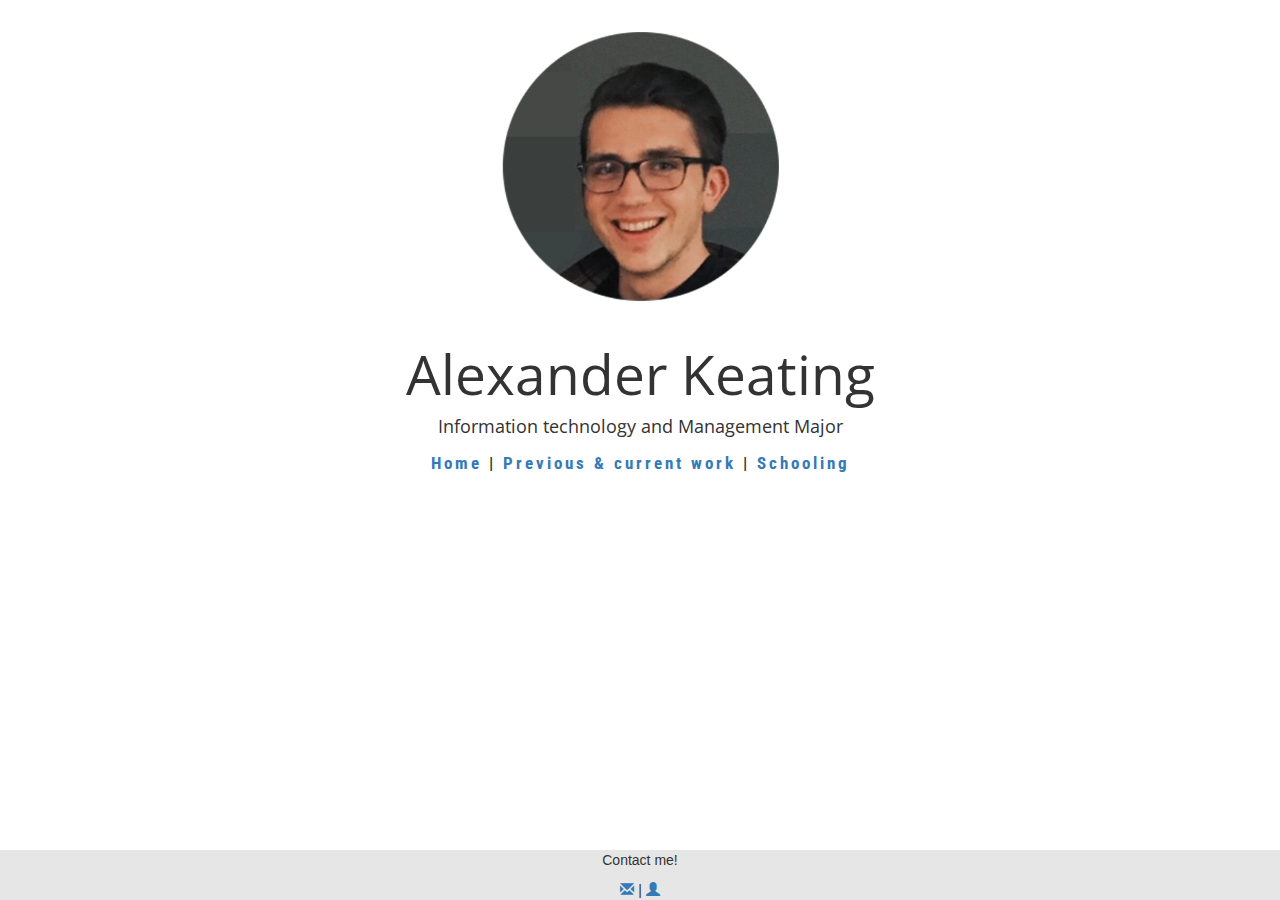
<file: index.html>
<!DOCTYPE html>
<html>
<head>
     <meta charset = "UTF-8">
      <link rel="stylesheet" type="text/css" href="style.css">
     <link rel="stylesheet" href="https://maxcdn.bootstrapcdn.com/bootstrap/3.3.7/css/bootstrap.min.css">
    <link href="https://fonts.googleapis.com/css?family=Open+Sans+Condensed:300" rel="stylesheet">
    <link href="https://fonts.googleapis.com/css?family=Roboto+Condensed" rel="stylesheet">
     <title>Alexander Keating - Home</title>
</head>
<body>
     <header>
      <!-- Alex Keating-->
     </header>
     
     <div>
          <img src="images/HeadPic.png" alt ="Alex Keating" height="325" width="440">
     </div>
     
     <p id="name">Alexander Keating</p>
     <p id="subtext">Information technology and Management Major</p>
     <nav>
          
          <a href ="index.html">Home</a>
          |    <a href="Resume.html">Previous & current work</a>
          |    <a href="Schooling.html">Schooling</a>
     </nav>


     <footer>
          <p>Contact me!</p>

          <a href="mailto:akeating1605@gmail.com" title = "email"><i class="glyphicon glyphicon-envelope"></i></a>
          |
          <a href ="https://www.linkedin.com/in/alexander-keating-272961129"><i class="glyphicon glyphicon-user"></i></a>     
       
     </footer>
     
</body>
</html>
</file>
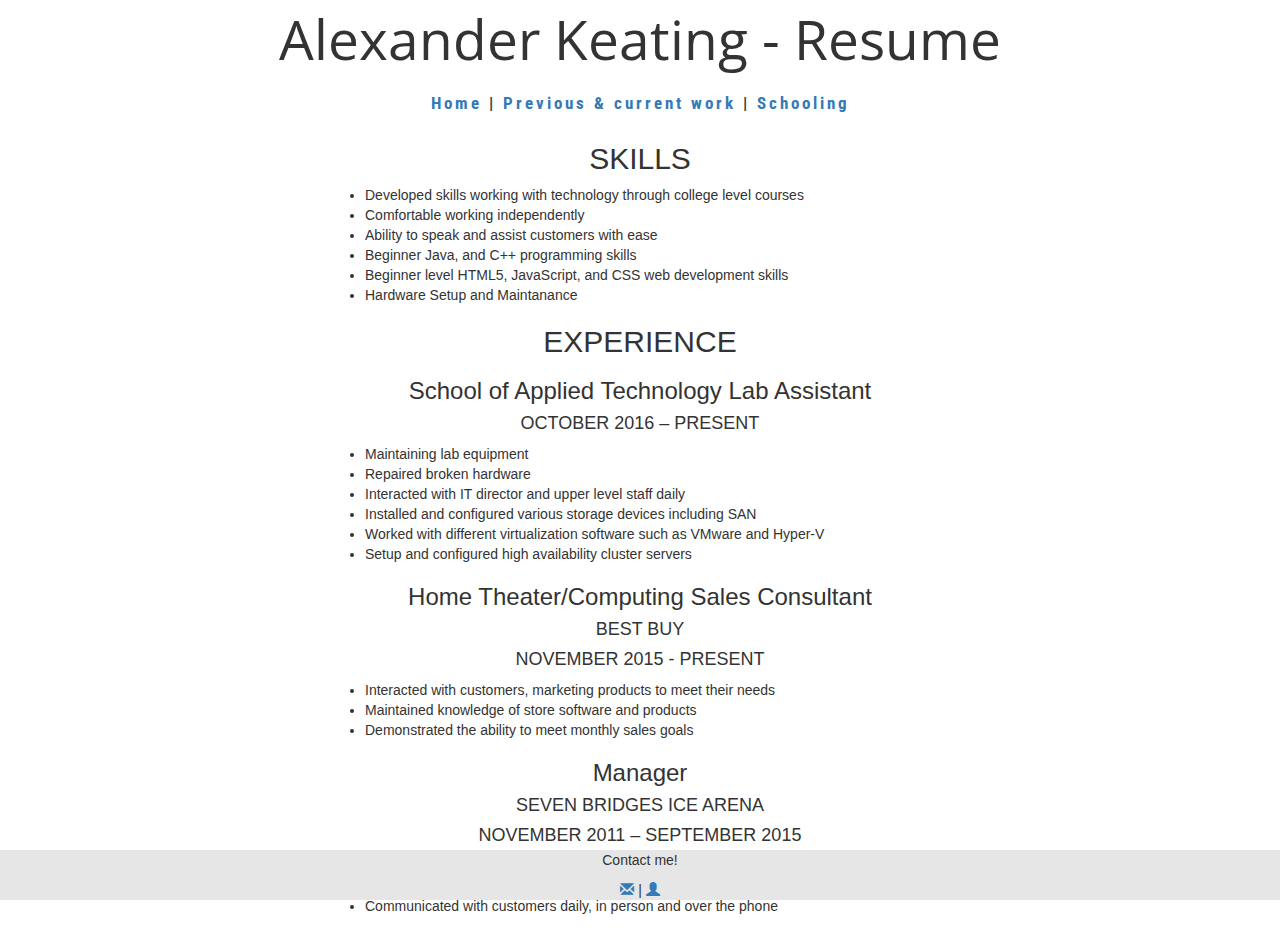
<file: Resume.html>
<!DOCTYPE html>
<html>
<head>
<meta charset = "UTF-8">
    <link rel="stylesheet" type="text/css" href="style.css">
    <link rel="stylesheet" href="https://maxcdn.bootstrapcdn.com/bootstrap/3.3.7/css/bootstrap.min.css">
    <link href="https://fonts.googleapis.com/css?family=Open+Sans+Condensed:300" rel="stylesheet">
    <link href="https://fonts.googleapis.com/css?family=Roboto+Condensed" rel="stylesheet">
    <title>Alexander Keating - Resume</title>
</head>
<body>
    
        <header>
          <p>Alexander Keating - Resume</p>
         </header>

    <nav>
         <a href ="index.html">Home</a>
          |    <a href="Resume.html">Previous & current work</a>
          |    <a href="Schooling.html">Schooling</a>
     </nav>

    <div class="resume">
    <h2>Skills</h2>
        <ul>
            <li>Developed skills working with technology through college level courses</li>
            <li>Comfortable working independently</li>  
            <li>Ability to speak and assist customers with ease</li>
            <li>Beginner Java, and C++ programming skills</li>
            <li>Beginner level HTML5, JavaScript, and CSS web development skills</li>
            <li>Hardware Setup and Maintanance</li>
        </ul>

    <h2>Experience</h2>
    
    <h3>School of Applied Technology Lab Assistant</h3>
    <h4>October 2016 – Present</h4>
        <ul>
            <li>Maintaining lab equipment</li>
            <li>Repaired broken hardware</li>
            <li>Interacted with IT director and upper level staff daily</li>
            <li>Installed and configured various storage devices including SAN</li>
            <li>Worked with different virtualization software such as VMware and Hyper-V</li>
            <li>Setup and configured high availability cluster servers</li>
        </ul>
            
            
    <h3>Home Theater/Computing Sales Consultant</h3>
    <h4>Best Buy</h4>
    <h4>November 2015 - Present</h4>
        <ul>
            <li>Interacted with customers, marketing products to meet their needs</li>
            <li>Maintained knowledge of store software and products</li>
            <li>Demonstrated the ability to meet monthly sales goals</li>
        </ul>
        
        
    <h3>Manager</h3>
    <h4>Seven Bridges Ice Arena</h4>
    <h4>November 2011 – September 2015</h4>
        <ul>
            <li>Executed the responsibilities of preparing the building for business</li>
            <li>Supervised lower level staff</li>
            <li>Communicated with customers daily, in person and over the phone</li>
        </ul>    
    </div>
   
    <footer>
          <p>Contact me!</p>

          <a href="mailto:akeating1605@gmail.com" title = "email"><i class="glyphicon glyphicon-envelope"></i></a>
          |
          <a href ="https://www.linkedin.com/in/alexander-keating-272961129"><i class="glyphicon glyphicon-user"></i></a>     
       
     </footer>
                   
                    
</body>
</html>
</file>
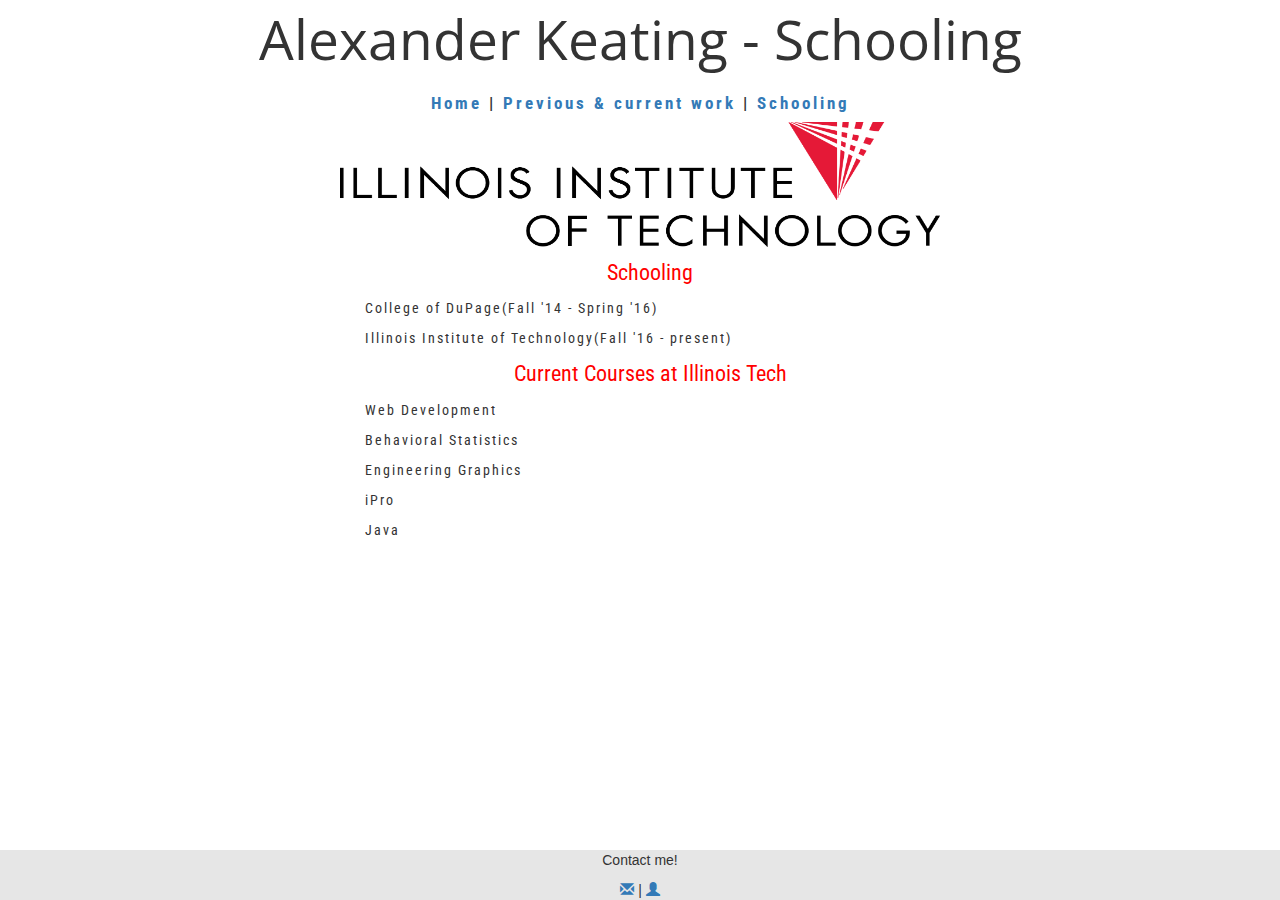
<file: Schooling.html>
<!DOCTYPE html>
<html>  
<head>     
     <meta charset = "UTF-8">
     <link rel="stylesheet" type="text/css" href="style.css">
     <link rel="stylesheet" href="https://maxcdn.bootstrapcdn.com/bootstrap/3.3.7/css/bootstrap.min.css">
   <link href="https://fonts.googleapis.com/css?family=Open+Sans+Condensed:300" rel="stylesheet">
   <link href="https://fonts.googleapis.com/css?family=Roboto+Condensed" rel="stylesheet">
     <title>Alexander Keating - Schooling</title>
</head>
<body>     
     <header>
          <p>Alexander Keating - Schooling</p>
     </header>

     <nav>
          <a href ="index.html">Home</a>
          |    <a href="Resume.html">Previous & current work</a>
          |    <a href="Schooling.html">Schooling</a>
     </nav>

     <div><img src="images/IIT.png" alt ="IIT" height = "125" width = "600"></div>
      
  <div class="school">
     <p class="schoolTitle">Schooling</p>

          <p class="schooling">College of DuPage(Fall '14 - Spring '16)</p>
          <p class="schooling">Illinois Institute of Technology(Fall '16 - present)</p>
          
      
     <p class="schoolTitle">Current Courses at Illinois Tech</p>
               <p class="schooling">Web Development</p>
               <p class="schooling">Behavioral Statistics</p>
               <p class="schooling">Engineering Graphics</p>
               <p class="schooling">iPro</p>
               <p class="schooling"> Java</p>
          
 </div>      
     <footer>
          <p>Contact me!</p>

          <a href="mailto:akeating1605@gmail.com" title = "email"><i class="glyphicon glyphicon-envelope"></i></a>
          |
          <a href ="https://www.linkedin.com/in/alexander-keating-272961129"><i class="glyphicon glyphicon-user"></i></a>       
     </footer>
          
</body>
</html>
</file>
<file: style.css>
header{
	font-family: 'Open Sans Condensed', sans-serif;
	font-size: 55px;
	text-align: center;
}

#name{
	font-family: 'Open Sans Condensed', sans-serif;
	font-size: 55px;
	text-align: center;
	margin:0;
	padding: 0;
}

.school{
		text-align:center;
	position:relative;
	width: 50%;
	margin: auto;
	
	
}

.resume{
	text-align:center;
	position:relative;
	width: 50%;
	margin: auto;
}

#subtext{
	margin-top: 0;
	font-family: 'Open Sans Condensed', sans-serif;
	font-size: 18px;
	text-align: center;
}

ul{
	text-align: center;
	margin: auto;
}

.schooling{
	font-family: 'Roboto Condensed', sans-serif;
	font-size: 14px;
	letter-spacing: 2px;
	text-indent: 40px;
	text-align: left;
	
}

.schoolTitle{
	font-family: 'Roboto Condensed', sans-serif;
	font-size: 22px;
	color: red;
	text-indent:20px;
}

nav{
	font-family:'Roboto Condensed', sans-serif;
	font-weight: 700;
	font-size: 17px;
	letter-spacing: 3px;
	text-align:center;
	padding:2px;	
}

footer{
	font-family: 'Trebuchet MS', Helvetica, sans-serif;
	font-size: 14px;
	text-align:center;
	background-color: #e6e6e6;
	bottom:0;
	position: fixed;
	width: 100%;
}

div{
	text-align:center;
	position:relative;
	padding:5px;
}

h2{
	text-transform: uppercase;
	font-size: 13px;
	text-align:center;	
}

h4{
	text-transform: uppercase;
	font-size: 10px;
	text-align:center;	
}

li{
	text-align:left;
}
</file>
